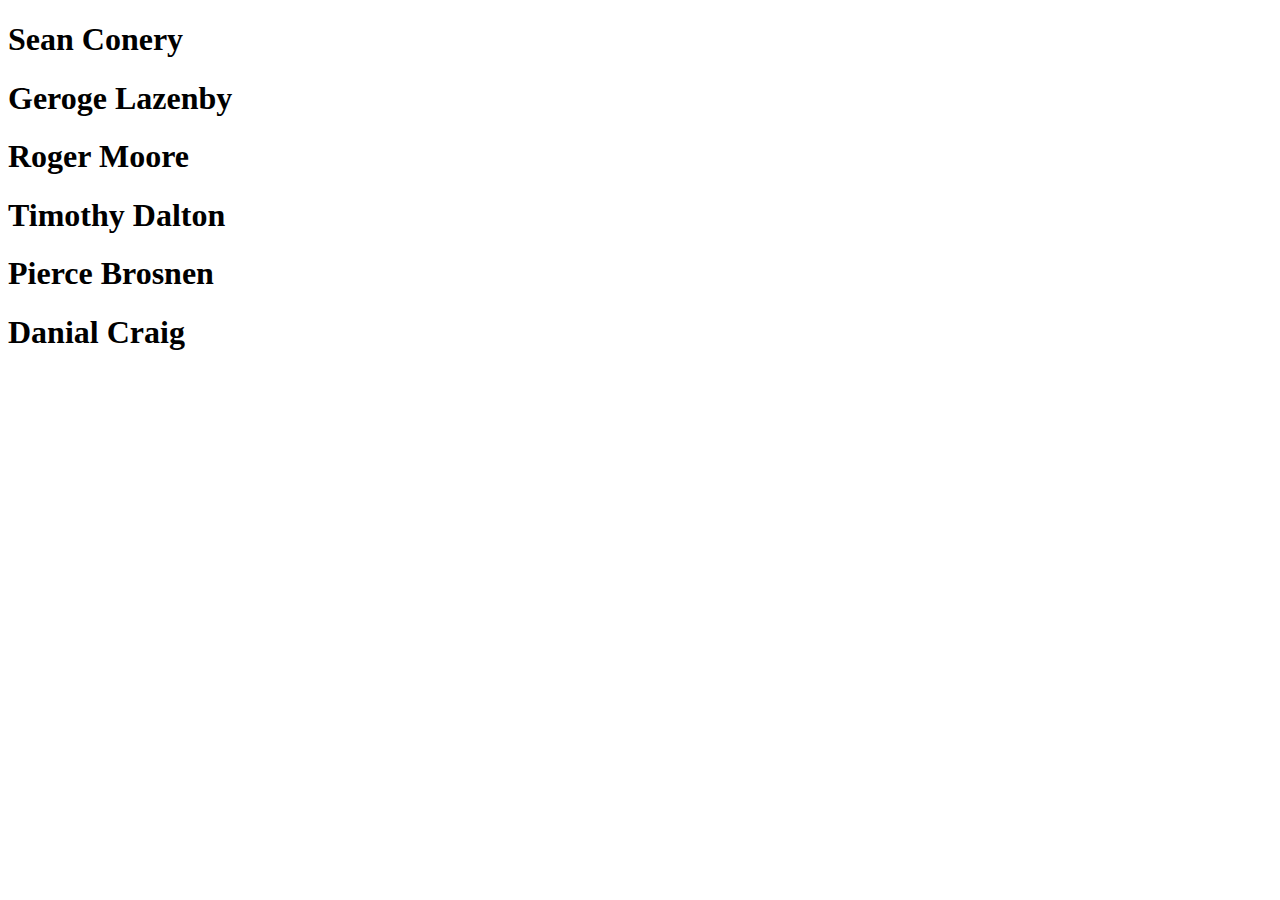
<file: bonds.html>
<!DOCTYPE html>
<html lang="en">
<head>
    <meta charset="UTF-8">
    <meta http-equiv="X-UA-Compatible" content="IE=edge">
    <meta name="viewport" content="width=device-width, initial-scale=1.0">
    <title>Document</title>
</head>
<body>
    <h1>Sean Conery</h1>
    <h1>Geroge Lazenby</h1>
    <h1>Roger Moore</h1>
    <h1>Timothy Dalton</h1>
    <h1>Pierce Brosnen</h1>
    <h1>Danial Craig</h1>
</body>
</html>
</file>
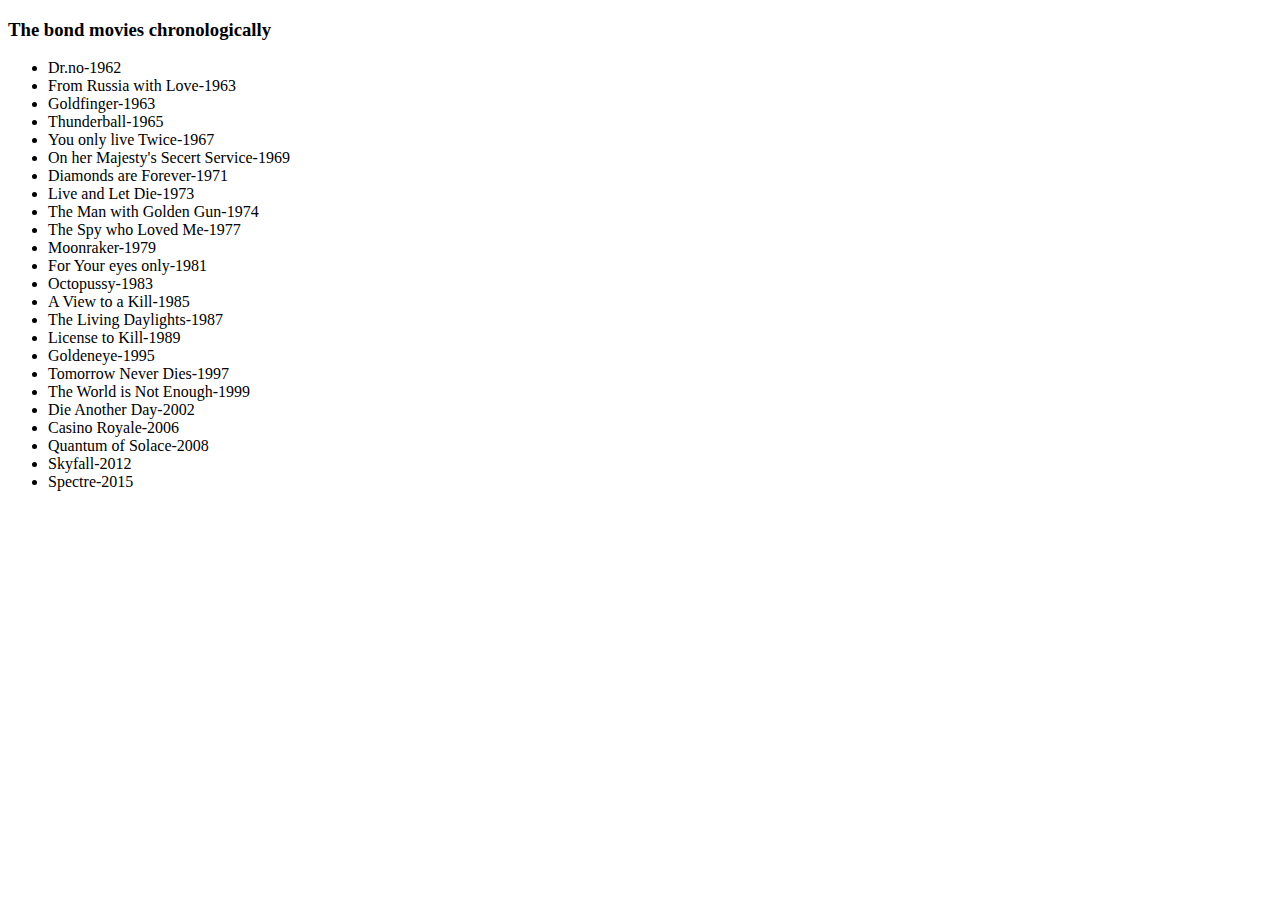
<file: movies.html>
<!DOCTYPE html>
<html lang="en">
<head>
    <meta charset="UTF-8">
    <meta http-equiv="X-UA-Compatible" content="IE=edge">
    <meta name="viewport" content="width=device-width, initial-scale=1.0">
    <title>Document</title>
</head>
<body>
    <div id="tribute-info">
        <h3 id="headline"> The bond movies chronologically</h3>
        <ul>
          <li> Dr.no-1962</li>
          <li> From Russia with Love-1963</li>
          <li> Goldfinger-1963</li>
          <li> Thunderball-1965</li>
          <li> You only live Twice-1967</li>
          <li> On her Majesty's Secert Service-1969</li>
          <li> Diamonds are Forever-1971</li>
          <li> Live and Let Die-1973</li>
          <li> The Man with Golden Gun-1974</li>
          <li> The Spy who Loved Me-1977</li>
          <li> Moonraker-1979</li>
          <li> For Your eyes only-1981</li>
          <li> Octopussy-1983</li>
          <li> A View to a Kill-1985</li>
          <li> The Living Daylights-1987</li>
          <li> License to Kill-1989</li>
          <li> Goldeneye-1995</li>
          <li> Tomorrow Never Dies-1997</li>
          <li> The World is Not Enough-1999</li>
          <li> Die Another Day-2002</li>
          <li> Casino Royale-2006</li>
          <li> Quantum of Solace-2008</li>
          <li> Skyfall-2012</li>
          <li> Spectre-2015</li>
        </ul>
  </div> 
</body>
</html>
</file>
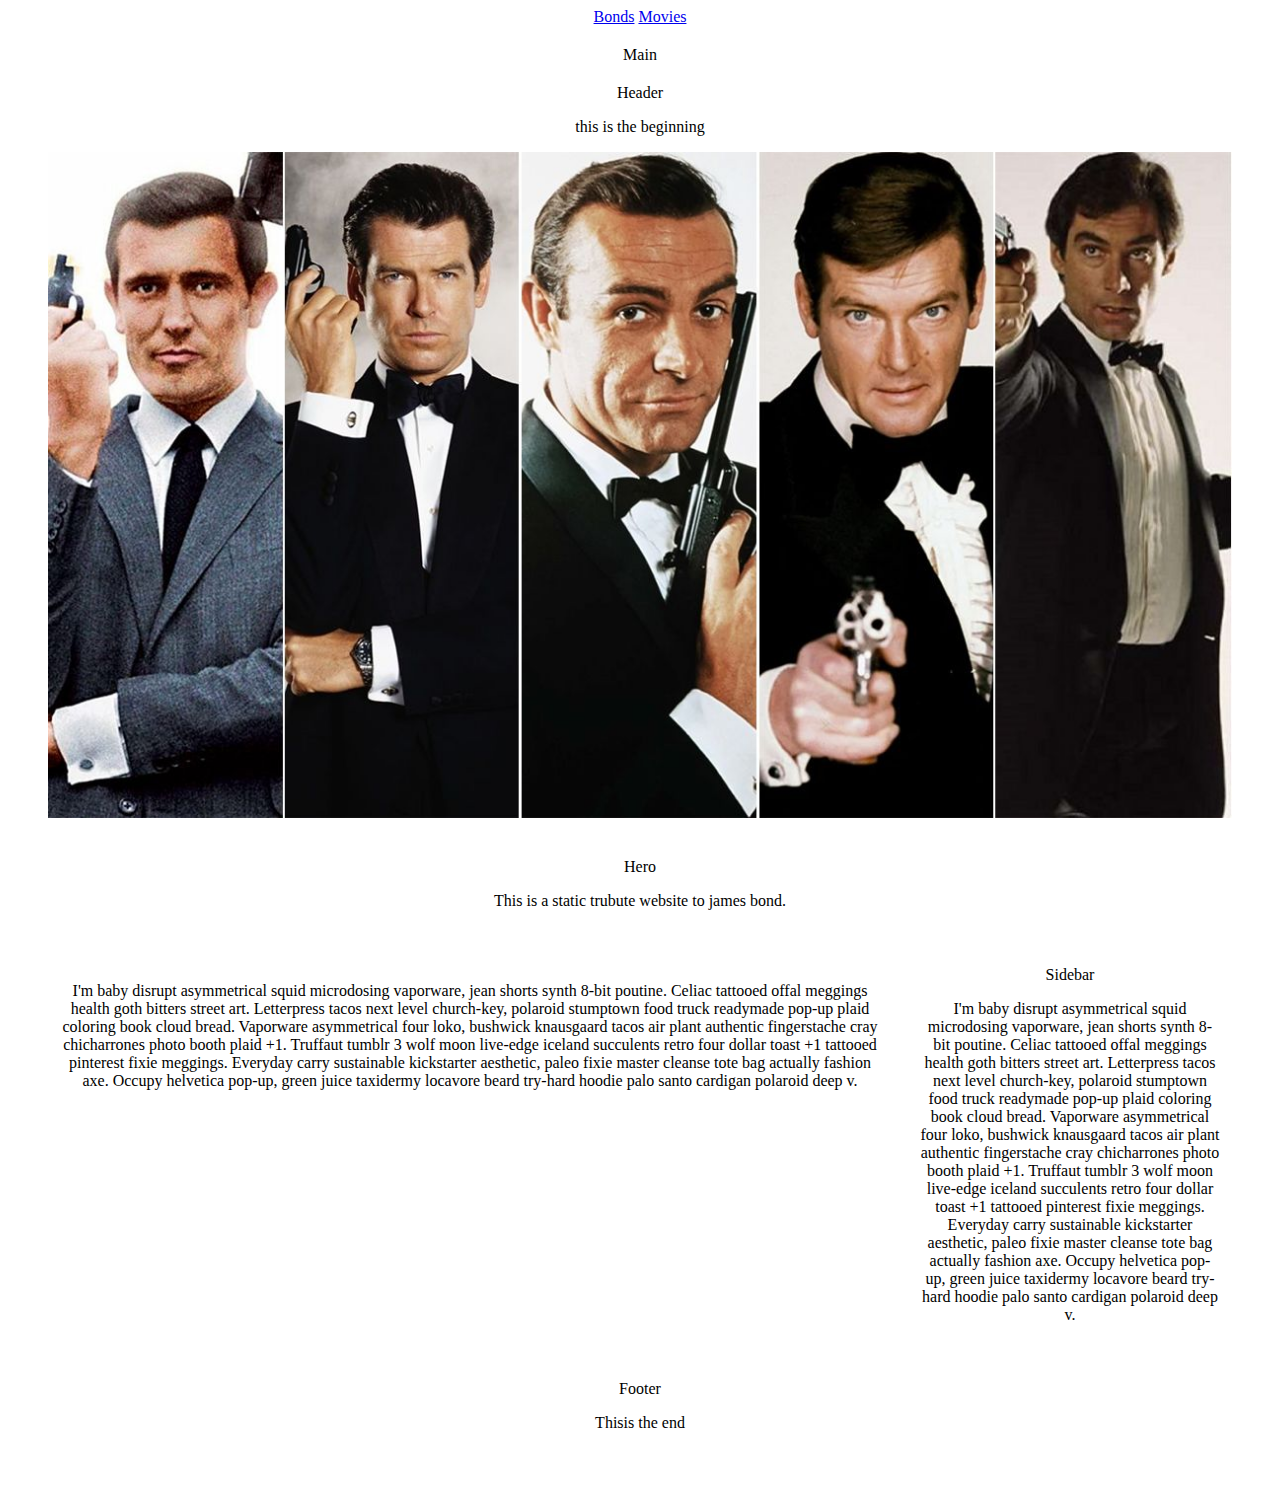
<file: tribute.html>
<!DOCTYPE html>

<html>
   
   
   <head>
      <meta charset="utf-8">
      <meta http-equiv="X-UA-Compatible" content="IE=edge">
      <title></title>
      <meta name="description" content="">
      <meta name="viewport" content="width=device-width, initial-scale=1">
      <link rel="stylesheet" href="style.css">
      <div id="menu">
         <a href="bonds.html">Bonds</a>
            <a href="movies.html">Movies</a> 
      </div>
   </head>
  
   <body>
     <!-- Main Content -->
<main>
   Main

   <!-- Header -->
   <header class ="header">
       Header
       <p>this is the beginning</p>
       <img src="images/james-bond-films-youtube-stream.jpeg" alt="the many faces of bond" />
   </header>

   <!-- Hero -->
   <section class="hero">
      Hero
      <p>This is a static trubute website to james bond.</p>
   </section>
<div class= "flex-container wrapper">
   <!-- Content -->
   <section class="content">
      <p id = "info">
         I'm baby disrupt asymmetrical squid microdosing vaporware, jean shorts synth 8-bit poutine.
          Celiac tattooed offal meggings health goth bitters street art. Letterpress tacos next level church-key, polaroid stumptown food truck readymade pop-up plaid coloring book cloud bread.
           Vaporware asymmetrical four loko, bushwick knausgaard tacos air plant authentic fingerstache cray chicharrones photo booth plaid +1. 
           Truffaut tumblr 3 wolf moon live-edge iceland succulents retro four dollar toast +1 tattooed pinterest fixie meggings. 
           Everyday carry sustainable kickstarter aesthetic, paleo fixie master cleanse tote bag actually fashion axe. 
         Occupy helvetica pop-up, green juice taxidermy locavore beard try-hard hoodie palo santo cardigan polaroid deep v.
      </p>
   </section>

   <!-- Sidebar -->
   <aside class ="sidebar">
       Sidebar
       <p id = "info">
         I'm baby disrupt asymmetrical squid microdosing vaporware, jean shorts synth 8-bit poutine.
          Celiac tattooed offal meggings health goth bitters street art. Letterpress tacos next level church-key, polaroid stumptown food truck readymade pop-up plaid coloring book cloud bread.
           Vaporware asymmetrical four loko, bushwick knausgaard tacos air plant authentic fingerstache cray chicharrones photo booth plaid +1. 
           Truffaut tumblr 3 wolf moon live-edge iceland succulents retro four dollar toast +1 tattooed pinterest fixie meggings. 
           Everyday carry sustainable kickstarter aesthetic, paleo fixie master cleanse tote bag actually fashion axe. 
         Occupy helvetica pop-up, green juice taxidermy locavore beard try-hard hoodie palo santo cardigan polaroid deep v.
      </p>
   </aside>
   </div>
   <!-- Footer -->
   <footer class ="footer">
       Footer
       <p>Thisis the end</p>
   </footer>

</main>
</html>














 <!-- <div id="heading">
         <h1>James Bond Tribute</h1>
         <img src="images/james-bond-films-youtube-stream.jpeg" alt="the many faces of bond" />
         
          -->
</file>
<file: style.css>
table {
  border: 1px solid black;
  margin-left: auto;
  margin-right: auto;
  border-spacing: 5px;
}

.wrapper {
    margin: auto;
    max-width: 75rem;
}

@media screen and (min-width: 640px){
    .flex-container {
        display: flex;
    }    
}

main, header, section, aside, footer {
    margin: 0;
    padding: 20px;
     /* border: 1px solid #000000; 
    color: black; */
}

main {
    text-align: center;
     /* background: #000000;  */
}

.header {
     /* background: #03a9f4;  */
}

.hero {
    text-align: center;
     /* background: #d22b1f;  */
}

.content {
    flex: 1;
     /* background: #129a22;  */
}

.sidebar {
    flex: 0 1 300px;
    /* border: 1px solid #000000; 
    background: #673ab7; */
}

.footer {
    /* border: 1px solid #000000; 
    background: #616161; */
}

#menu{
    text-align: center;   
   }

img{
    max-width: 100%; 
    display: block; 
    height: auto;
    margin: auto;
}
</file>
